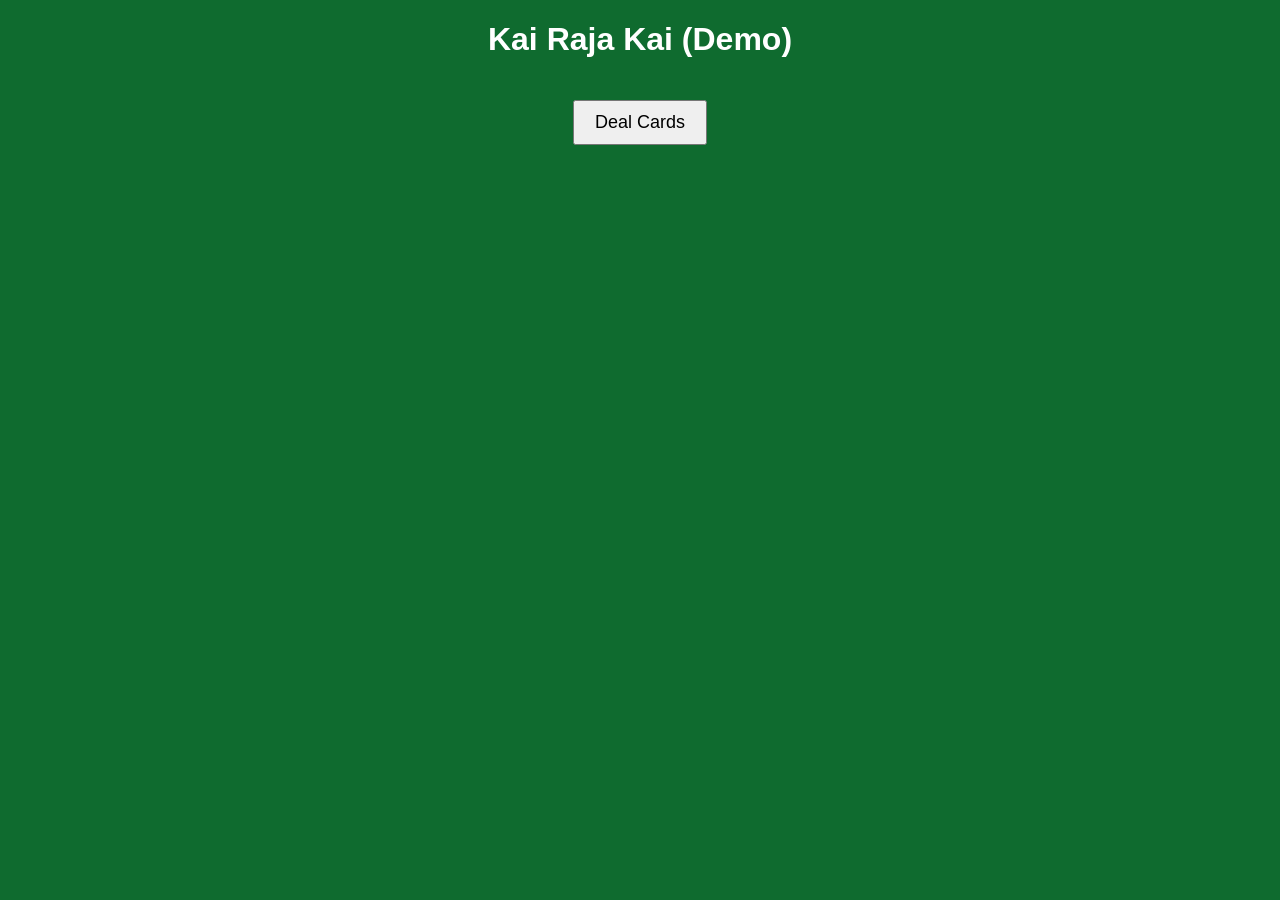
<file: index.html>
<!DOCTYPE html>
<html>
<head>
<meta charset="UTF-8">
<title>Kai Raja Kai Demo</title>
<link rel="stylesheet" href="style.css">
</head>
<body>

<h1>Kai Raja Kai (Demo)</h1>

<div id="player"></div>
<div id="computer"></div>

<button onclick="dealCards()">Deal Cards</button>

<h2 id="result"></h2>

<script src="script.js"></script>
</body>
</html>
</file>
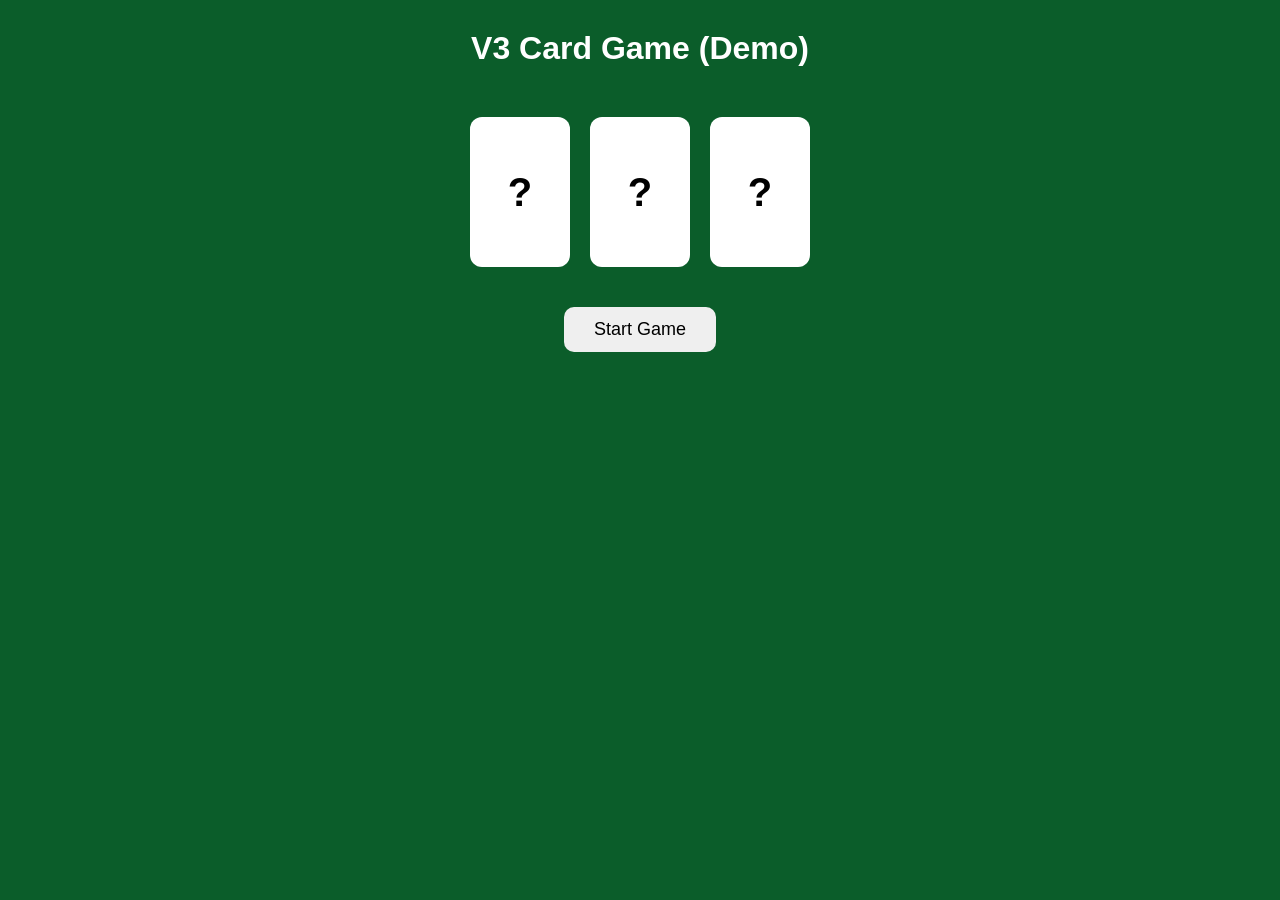
<file: home.html>
<!DOCTYPE html>
<html lang="en">
<head>
<meta charset="UTF-8">
<meta name="viewport" content="width=device-width, initial-scale=1.0">
<title>V3 Card Game</title>

<link rel="stylesheet" href="game.css">
</head>
<body>

<h1>V3 Card Game (Demo)</h1>

<div id="cards">
<div class="card" id="card1">?</div>
<div class="card" id="card2">?</div>
<div class="card" id="card3">?</div>
</div>

<button onclick="startGame()">Start Game</button>

<script src="game.js"></script>

</body>
</html>
</file>
<file: style.css>
body{
font-family:Arial;
text-align:center;
background:#0f6b2f;
color:white;
}

button{
padding:10px 20px;
font-size:18px;
margin-top:20px;
}
</file>
<file: game.css>
body{
margin:0;
font-family:Arial;
background:#0b5d2a;
color:white;
text-align:center;
}

h1{
margin-top:30px;
}

#cards{
display:flex;
justify-content:center;
gap:20px;
margin-top:50px;
}

.card{
width:100px;
height:150px;
background:white;
color:black;
border-radius:12px;
font-size:40px;
display:flex;
justify-content:center;
align-items:center;
font-weight:bold;
cursor:pointer;
}

button{
margin-top:40px;
padding:12px 30px;
font-size:18px;
border:none;
border-radius:10px;
cursor:pointer;
}
</file>
